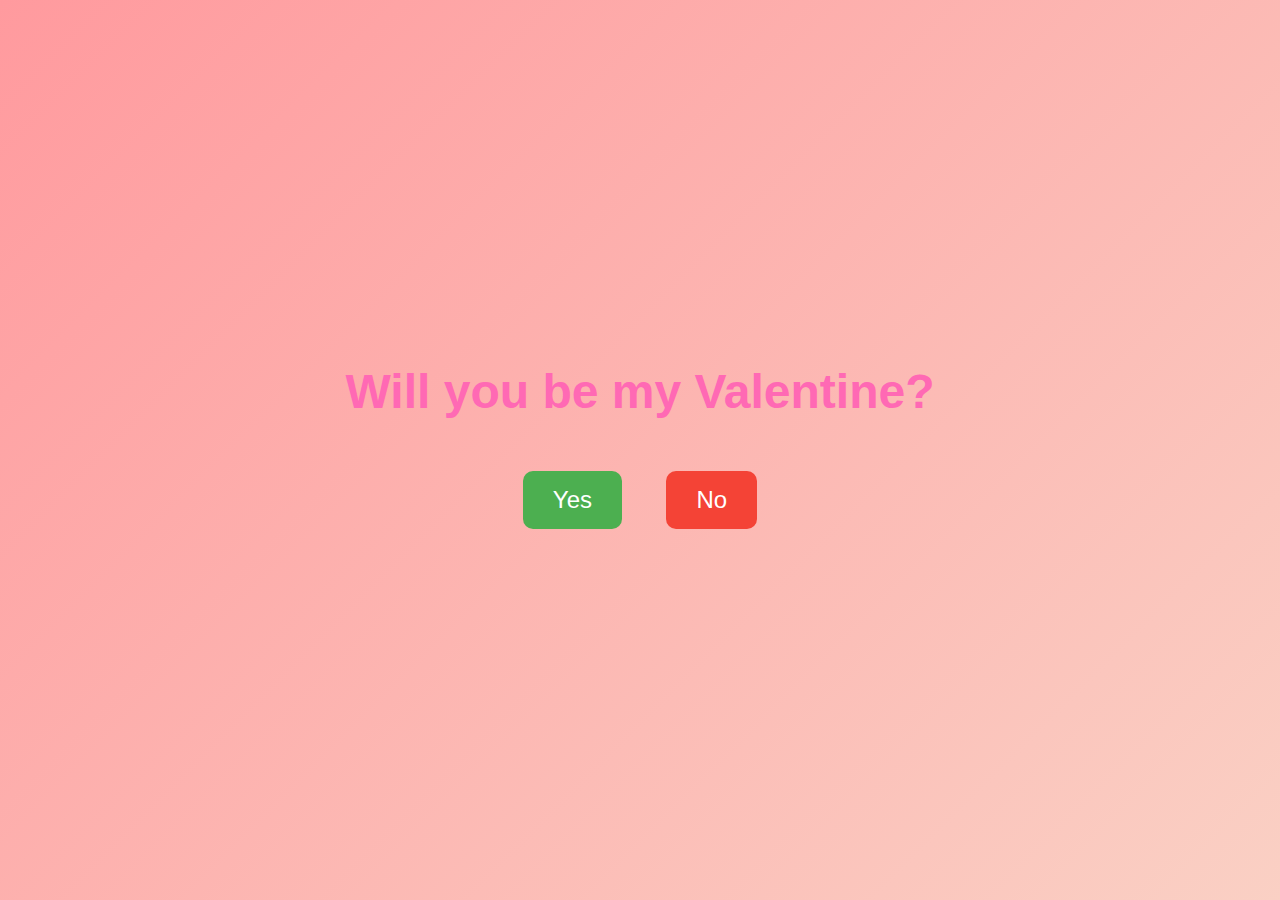
<file: index.html>
<!DOCTYPE html>
<html lang="en">
<head>
  <meta charset="UTF-8">
  <meta name="viewport" content="width=device-width, initial-scale=1.0">
  <title>Will you be my Valentine?</title>
  <link rel="stylesheet" href="styles.css">
</head>
<body>
  <!-- First Page (Valentine's Question) -->
  <div class="container">
    <h1>Will you be my Valentine?</h1>
    <div class="buttons">
      <button id="yes">Yes</button>
      <button id="no">No</button>
    </div>
  </div>

  <!-- Calm text that appears after clicking Yes -->
  <div class="calm-text hidden">
    <h2>I love you Moon</h2>
    <h2>Happy valentine's day</h2>
  </div>

  <script src="script.js"></script>
</body>
</html>
</file>
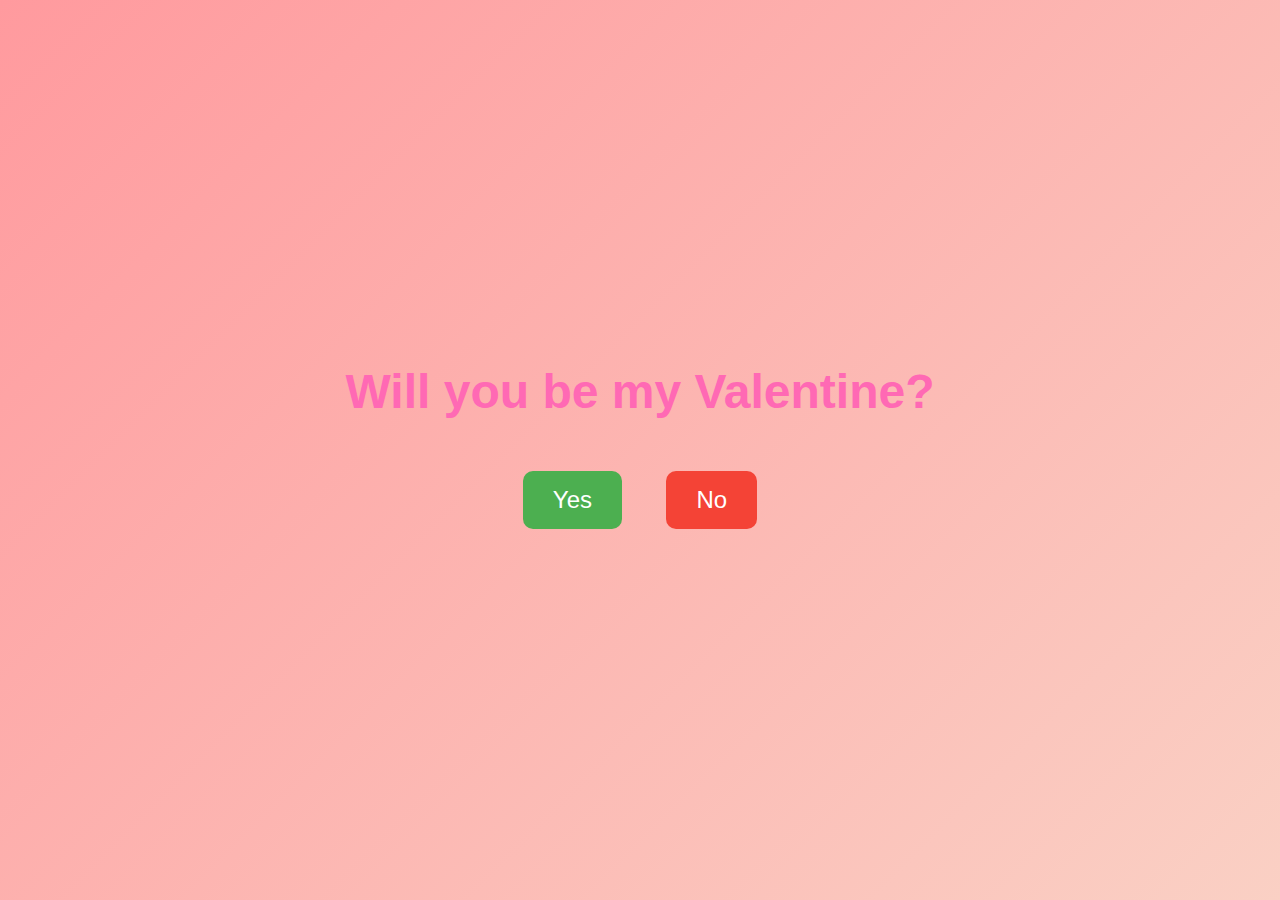
<file: ui.html>
<!DOCTYPE html>
<html lang="en">
<head>
  <meta charset="UTF-8">
  <meta name="viewport" content="width=device-width, initial-scale=1.0">
  <title>Will you be my Valentine?</title>
  <link rel="stylesheet" href="uiu.css">
</head>
<body>
  <!-- First Page (Valentine's Question) -->
  <div class="container">
    <h1>Will you be my Valentine?</h1>
    <div class="buttons">
      <button id="yes">Yes</button>
      <button id="no">No</button>
    </div>
  </div>

  <!-- Calm text that appears after clicking Yes -->
  <div class="calm-text hidden">
    <h2>I love you Moon</h2>
  </div>

  <script src="uwu.js"></script>
</body>
</html>
</file>
<file: styles.css>
/* General styling */
body {
  background: linear-gradient(135deg, #ff9a9e, #fad0c4); /* Soft gradient from pink to peach */
  background-size: 100% 100%;
  animation: gradientAnimation 10s ease infinite;
  display: flex;
  justify-content: center;
  align-items: center;
  height: 100vh;
  margin: 0;
  font-family: 'Arial', sans-serif;
  overflow: hidden;
  flex-direction: column;
}

@keyframes gradientAnimation {
  0% { background: linear-gradient(135deg, #ff9a9e, #fad0c4); }
  50% { background: linear-gradient(135deg, #fad0c4, #ff9a9e); }
  100% { background: linear-gradient(135deg, #ff9a9e, #fad0c4); }
}

.container {
  text-align: center;
  margin-bottom: 20px;
}

h1 {
  color: #ff69b4; /* Pink color */
  font-size: 3rem;
  animation: fadeIn 2s ease-in-out;
}

@keyframes fadeIn {
  0% { opacity: 0; }
  100% { opacity: 1; }
}

.buttons button {
  font-size: 1.5rem;
  padding: 15px 30px;
  margin: 20px;
  border: none;
  border-radius: 10px;
  cursor: pointer;
  transition: transform 0.3s;
  background-color: #ff84b8; /* Cute pink */
  color: white;
}

#yes {
  background-color: #4CAF50; /* Green color for Yes */
}

#no {
  background-color: #f44336; /* Red color for No */
}

#yes:hover {
  transform: scale(1.1);
  background-color: #28a745;
}

#no:hover {
  transform: scale(1.1);
  background-color: #ff6161;
}

@media screen and (max-width: 600px) {
  h1 {
    font-size: 2rem;
  }
  .buttons button {
    font-size: 1.2rem;
    padding: 10px 20px;
  }
}

/* Calm text styling */
.calm-text {
  text-align: center;
  color: #333;
  font-size: 2rem;
  opacity: 0;
  animation: fadeInText 2s ease-in-out forwards;
}

@keyframes fadeInText {
  0% { opacity: 0; }
  100% { opacity: 1; }
}

/* Hidden class for hiding the calm-text initially */
.hidden {
  display: none;
}
</file>
<file: uiu.css>
/* General styling */
body {
  background: linear-gradient(135deg, #ff9a9e, #fad0c4); /* Soft gradient from pink to peach */
  background-size: 100% 100%;
  animation: gradientAnimation 10s ease infinite;
  display: flex;
  justify-content: center;
  align-items: center;
  height: 100vh;
  margin: 0;
  font-family: 'Arial', sans-serif;
  overflow: hidden;
  flex-direction: column;
}

@keyframes gradientAnimation {
  0% { background: linear-gradient(135deg, #ff9a9e, #fad0c4); }
  50% { background: linear-gradient(135deg, #fad0c4, #ff9a9e); }
  100% { background: linear-gradient(135deg, #ff9a9e, #fad0c4); }
}

.container {
  text-align: center;
  margin-bottom: 20px;
}

h1 {
  color: #ff69b4; /* Pink color */
  font-size: 3rem;
  animation: fadeIn 2s ease-in-out;
}

@keyframes fadeIn {
  0% { opacity: 0; }
  100% { opacity: 1; }
}

.buttons button {
  font-size: 1.5rem;
  padding: 15px 30px;
  margin: 20px;
  border: none;
  border-radius: 10px;
  cursor: pointer;
  transition: transform 0.3s;
  background-color: #ff84b8; /* Cute pink */
  color: white;
}

#yes {
  background-color: #4CAF50; /* Green color for Yes */
}

#no {
  background-color: #f44336; /* Red color for No */
}

#yes:hover {
  transform: scale(1.1);
  background-color: #28a745;
}

#no:hover {
  transform: scale(1.1);
  background-color: #ff6161;
}

@media screen and (max-width: 600px) {
  h1 {
    font-size: 2rem;
  }
  .buttons button {
    font-size: 1.2rem;
    padding: 10px 20px;
  }
}

/* Calm text styling */
.calm-text {
  text-align: center;
  color: #333;
  font-size: 2rem;
  opacity: 0;
  animation: fadeInText 2s ease-in-out forwards;
}

@keyframes fadeInText {
  0% { opacity: 0; }
  100% { opacity: 1; }
}

/* Hidden class for hiding the calm-text initially */
.hidden {
  display: none;
}
</file>
